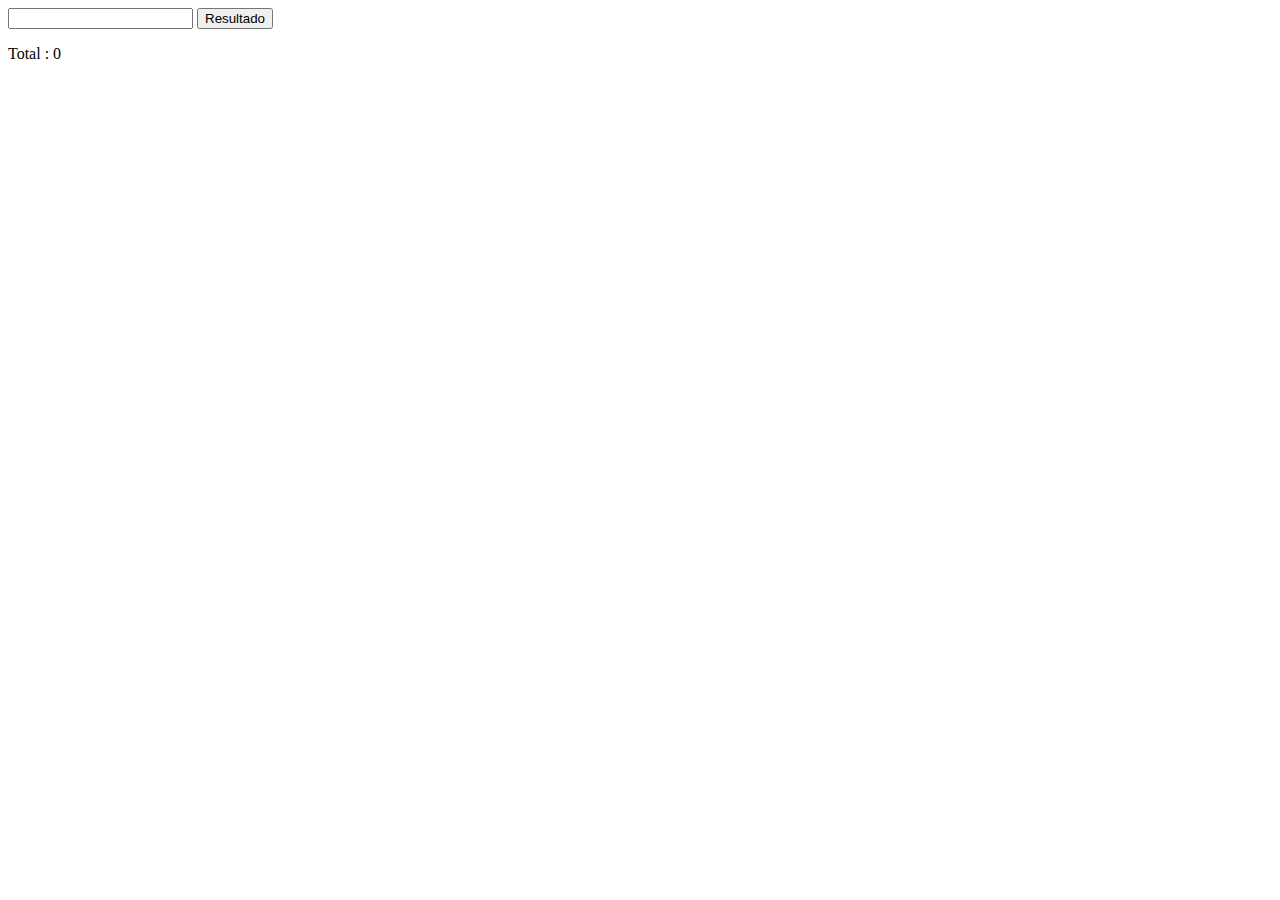
<file: ejercicio1/index1.html>
<!DOCTYPE html>
<html lang="en">
<head>
    <meta charset="UTF-8">
    <meta name="viewport" content="width=device-width, initial-scale=1.0">
    <title>Ejercicio1</title>
</head>
<body>
    
    <form id="punto1">
        <input type="number"min="2" id="DigUsuario">
        <button type="submit" > Resultado </button>
        <p>Total : <span id="totalSpan">0</span></p>
    </form>
</body>
<script src="ejer1.js"></script>
</html>
</file>
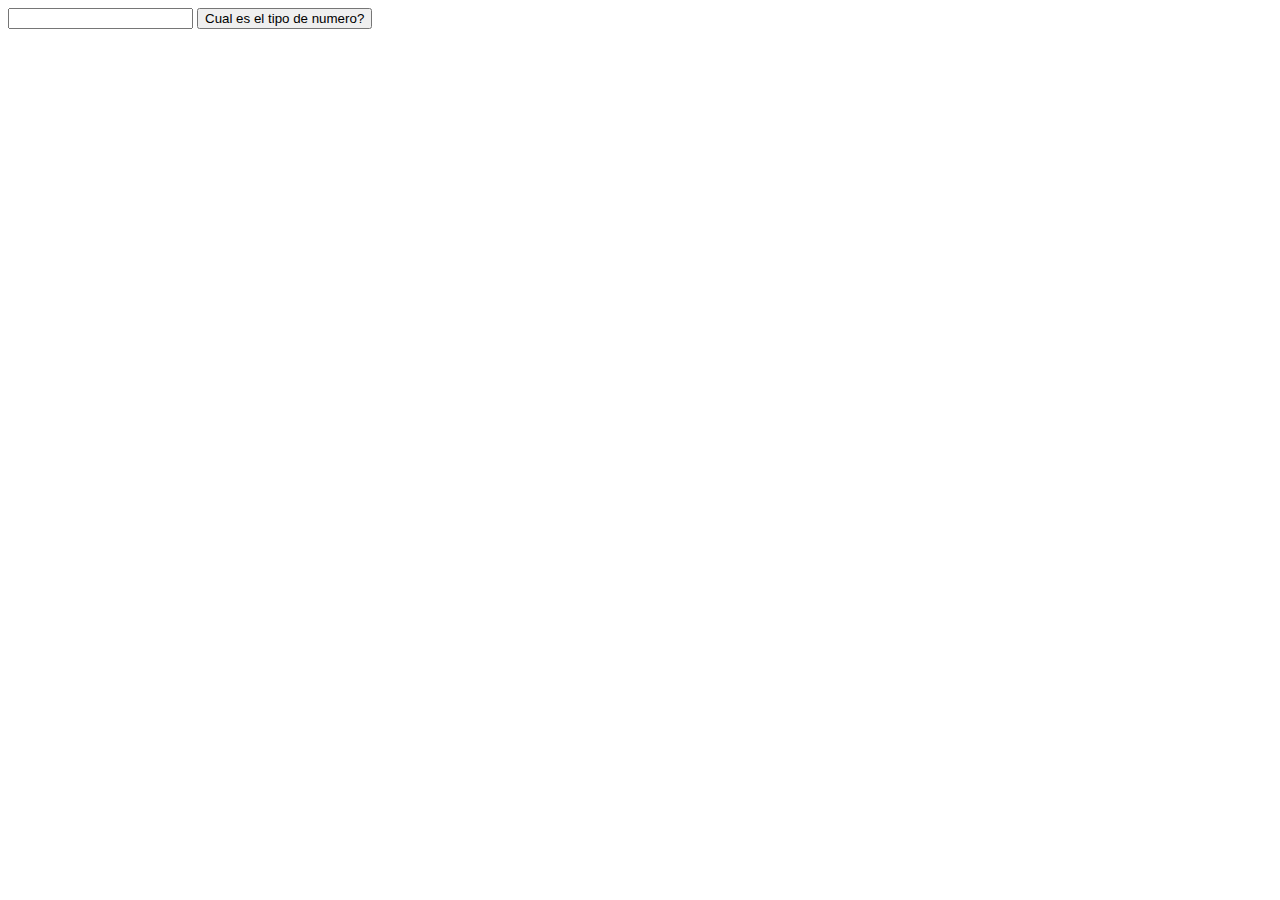
<file: ejercicio2/index2.html>
<!DOCTYPE html>
<html lang="en">
<head>
    <meta charset="UTF-8">
    <meta name="viewport" content="width=device-width, initial-scale=1.0">
    <title>Ejercicio2</title>
</head>
<body>
    <form id="punto2">
        <input type="number" id="DigUsuario">
        <button type="submit" > Cual es el tipo de numero? </button>
    </form>
</body>
<script src="ejer2.js"></script>
</html>
</file>
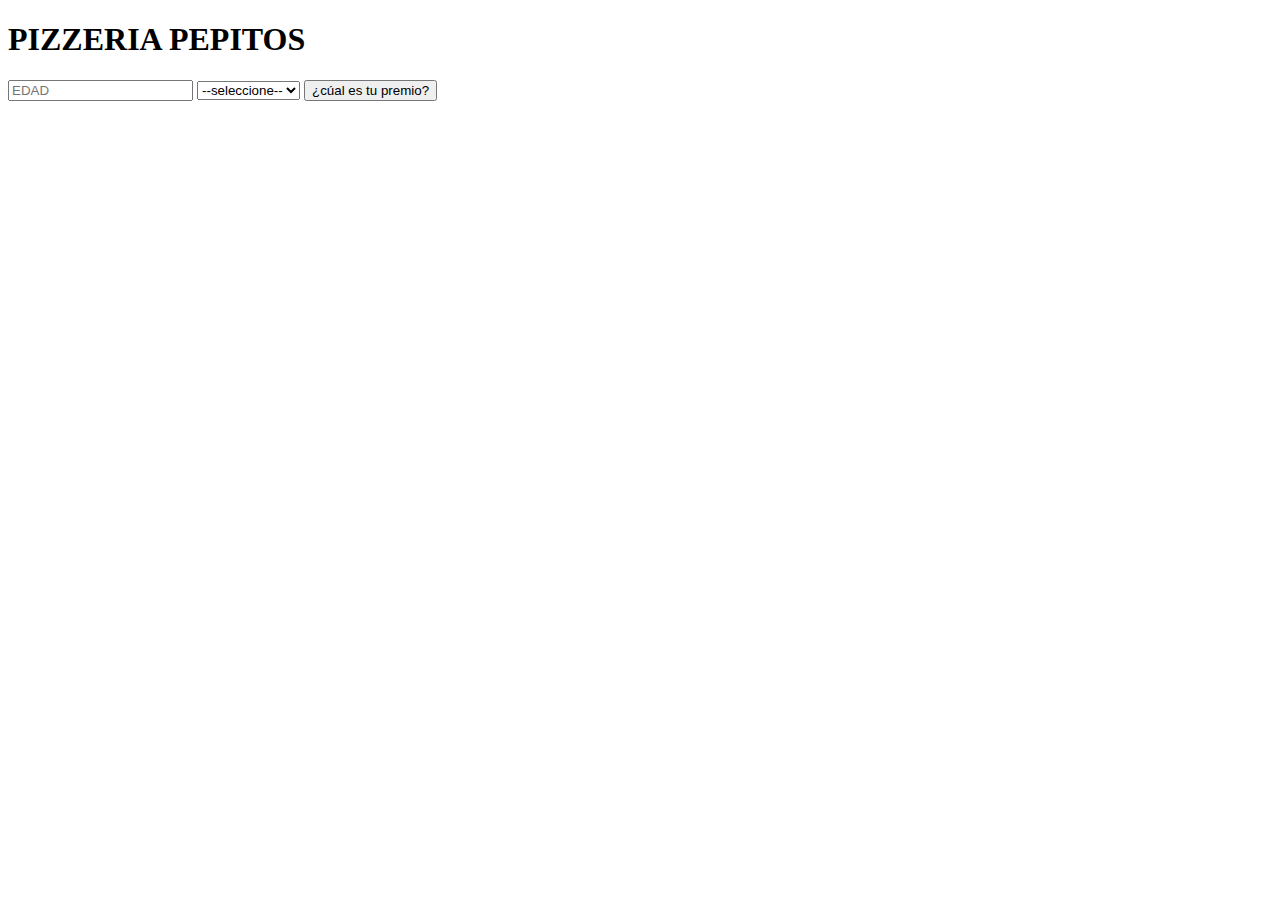
<file: ejercicio3/index3.html>
<!DOCTYPE html>
<html lang="en">
<head>
    <meta charset="UTF-8">
    <meta name="viewport" content="width=device-width, initial-scale=1.0">
    <title>Document</title>
    <link href="https://cdn.jsdelivr.net/npm/bootstrap@5.3.1/dist/css/bootstrap.min.css" rel="stylesheet" integrity="sha384-4bw+/aepP/YC94hEpVNVgiZdgIC5+VKNBQNGCHeKRQN+PtmoHDEXuppvnDJzQIu9" crossorigin="anonymous">
</head>
<body>
   <div>
    <h1> PIZZERIA PEPITOS </h1>
   </div>
   <form id="punto3">
     <input placeholder="EDAD" type="number" id="años">
     <select name="" id="genero">
        <option value="Hombre">--seleccione--</option>
        <option value="Hombre">Hombre</option>
        <option value="Mujer">Mujer</option>
      </select>
     <button> ¿cúal es tu premio? </button>
   </form>

</body>
<script src="ejer3.js"></script>
<script src="https://cdn.jsdelivr.net/npm/bootstrap@5.3.1/dist/js/bootstrap.bundle.min.js" integrity="sha384-HwwvtgBNo3bZJJLYd8oVXjrBZt8cqVSpeBNS5n7C8IVInixGAoxmnlMuBnhbgrkm" crossorigin="anonymous"></script>
</html>
</file>
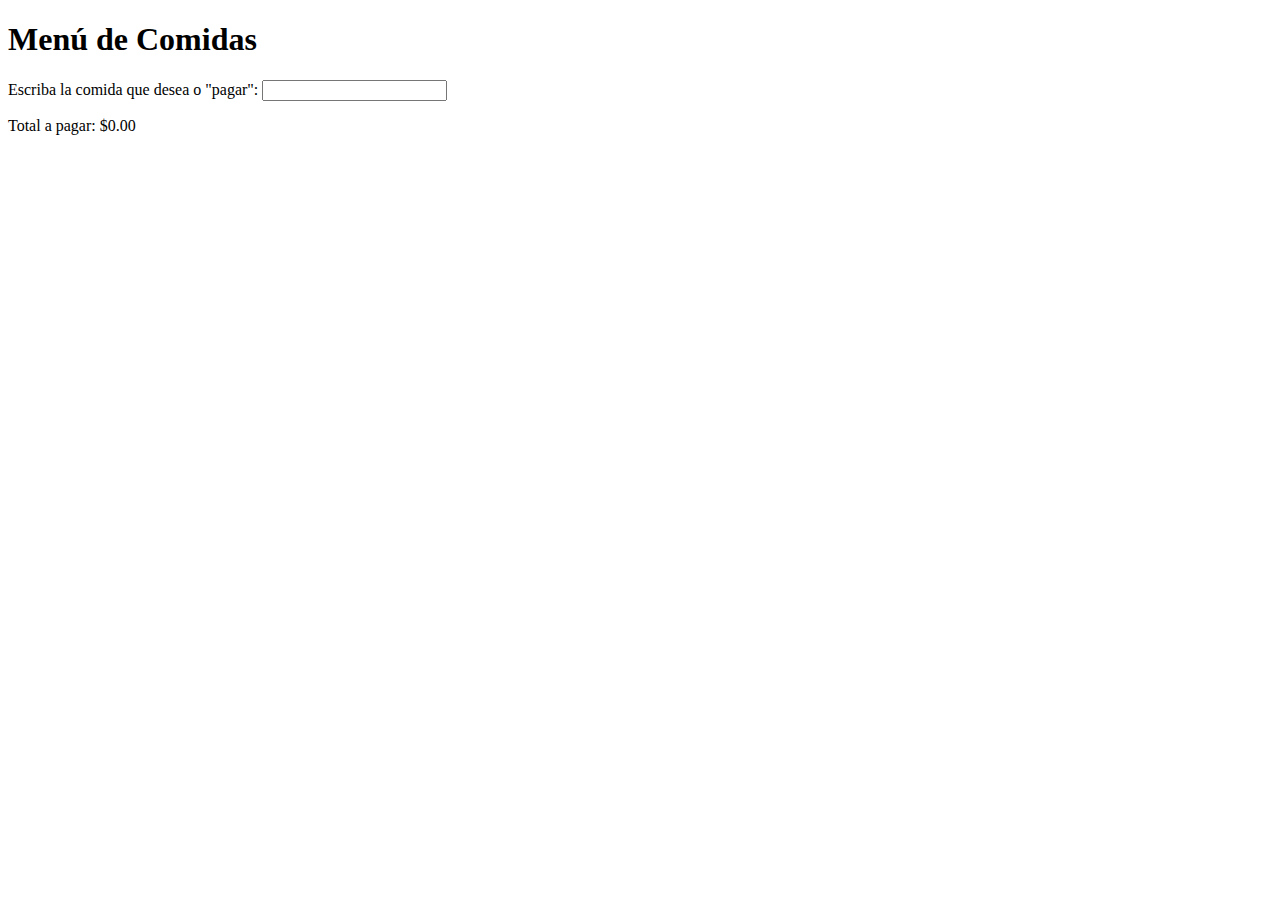
<file: ejercicio4/index4.htm>
<!DOCTYPE html>
<html lang="en">
<head>
  <meta charset="UTF-8">
  <meta name="viewport" content="width=device-width, initial-scale=1.0">
  <title>Menú de Comidas</title>
</head>
<body>
  <h1>Menú de Comidas</h1>
  <label for="comidaInput">Escriba la comida que desea o "pagar":</label>
  <input type="text" id="comidaInput">
  
  <p>Total a pagar: <span id="totalSpan">$0.00</span></p>

  <script src="ejer4.js"></script>
</body>
</html>
</file>
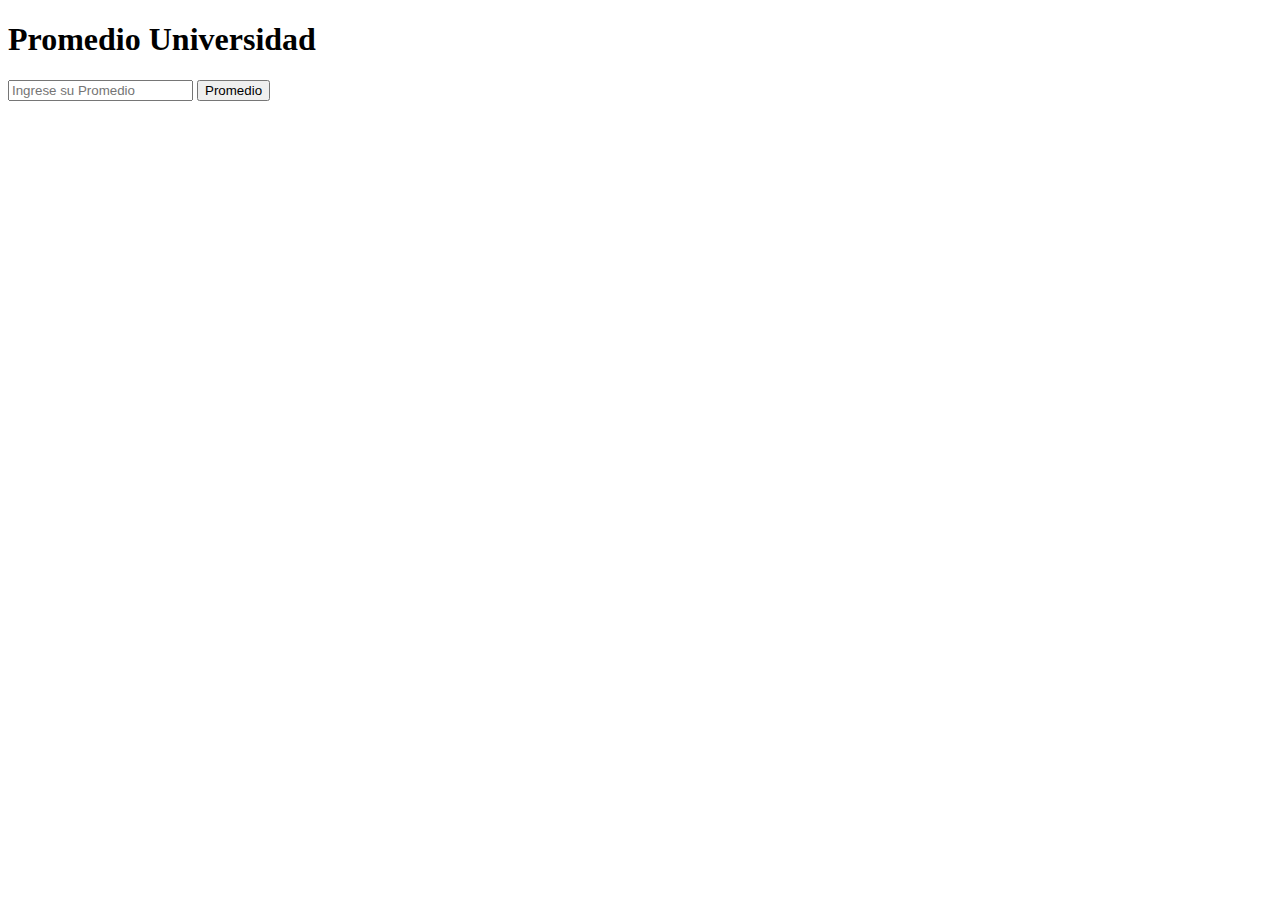
<file: ejercicio6/index6.html>
<!DOCTYPE html>
<html lang="en">
<head>
    <meta charset="UTF-8">
    <meta name="viewport" content="width=device-width, initial-scale=1.0">
    <title>Universidad</title>
    <link href="https://cdn.jsdelivr.net/npm/bootstrap@5.3.1/dist/css/bootstrap.min.css" rel="stylesheet" integrity="sha384-4bw+/aepP/YC94hEpVNVgiZdgIC5+VKNBQNGCHeKRQN+PtmoHDEXuppvnDJzQIu9" crossorigin="anonymous">
</head>
<body>
   <div>
    <h1> Promedio Universidad </h1>
   </div>
   <form id="punto6">
     <input placeholder="Ingrese su Promedio" type="number" step="any" min="0" max="5" id="prom">
     <button> Promedio </button>
   </form>

</body>
<script src="ejer6.js"></script>
<script src="https://cdn.jsdelivr.net/npm/bootstrap@5.3.1/dist/js/bootstrap.bundle.min.js" integrity="sha384-HwwvtgBNo3bZJJLYd8oVXjrBZt8cqVSpeBNS5n7C8IVInixGAoxmnlMuBnhbgrkm" crossorigin="anonymous"></script>
</html>
</file>
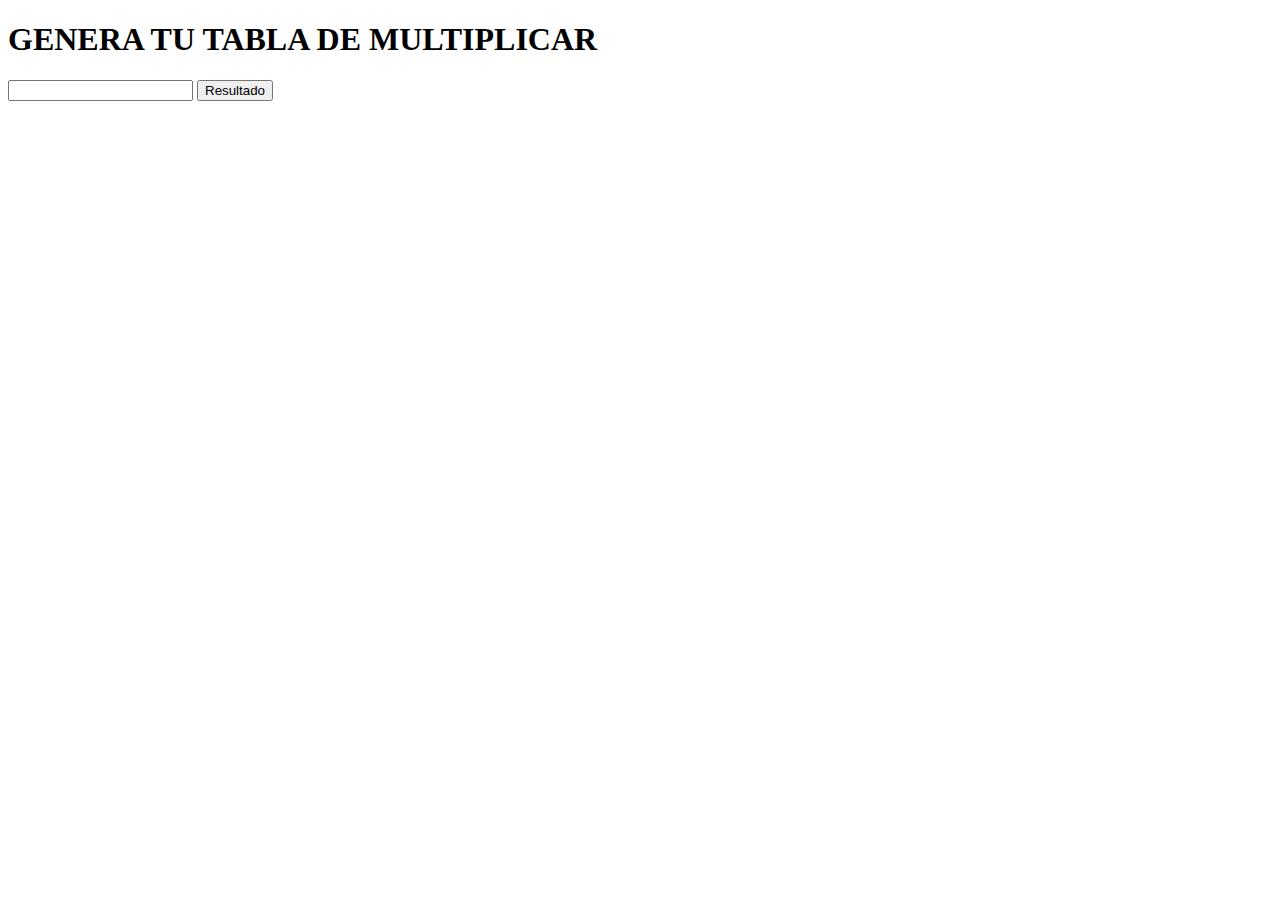
<file: ejercico5/index5.html>
<!DOCTYPE html>
<html lang="en">
<head>
    <meta charset="UTF-8">
    <meta name="viewport" content="width=device-width, initial-scale=1.0">
    <title>Document</title>
</head>
<body>
    
<form id="punto5">
    <h1> GENERA TU TABLA DE MULTIPLICAR </h1>
    <input type="number" id="digitousuario">
    <button type="submit"> Resultado </button>
</form>

</body>
<script src="ejer5.js"></script>
</html>
</file>
